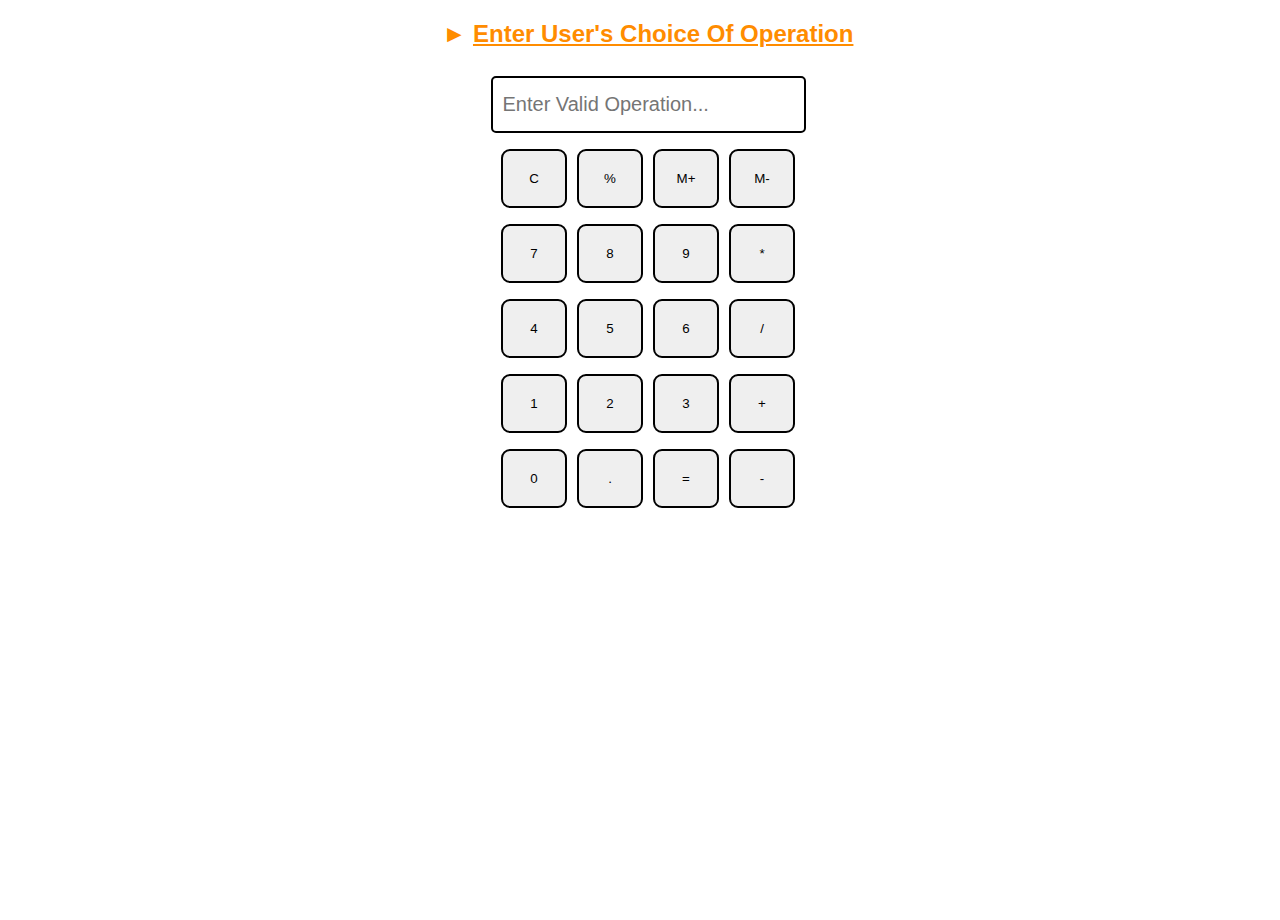
<file: 3-Caculator/index.html>
<!DOCTYPE html>
<html>

<head>
    <meta charset="utf-8">
    <meta name="viewport" content="width=device-width">
    <title>Responsive Calculator</title>
    <link rel="icon"
        href="https://encrypted-tbn0.gstatic.com/images?q=tbn:ANd9GcT-QZ_eHf5N-EsuwCsbaZTg4AGbnAzQQstYLg&usqp=CAU">
    <link href="styles.css" rel="stylesheet" type="text/css" />
    <link href="utils.css" rel="stylesheet" type="text/css" />
</head>

<body>
    <h2 class="text-center"><b> &#9658 <u> Enter User's Choice Of Operation </u> </b></h2>
    <div class="container flex flex-col items-center mx-auto m-w-20">
        <div class="row">
            <input class="input" type="text" placeholder="Enter Valid Operation..." />
        </div>
        <div class="row">
            <button class="button">C</button>
            <button class="button">%</button>
            <button class="button">M+</button>
            <button class="button">M-</button>
        </div>
        <div class="row">
            <button class="button">7</button>
            <button class="button">8</button>
            <button class="button">9</button>
            <button class="button">*</button>
        </div>
        <div class="row">
            <button class="button">4</button>
            <button class="button">5</button>
            <button class="button">6</button>
            <button class="button">/</button>
        </div>
        <div class="row">
            <button class="button">1</button>
            <button class="button">2</button>
            <button class="button">3</button>
            <button class="button">+</button>
        </div>
        <div class="row">
            <button class="button">0</button>
            <button class="button">.</button>
            <button class="button">=</button>
            <button class="button">-</button>
        </div>
    </div>
    <script src="script.js"></script>
</body>

</html>
</file>
<file: 3-Caculator/styles.css>
@import url('https://fonts.googleapis.com/css2?family=Roboto:wght@300&family=Ubuntu:wght@300&display=swap');

html,
body {
    height: 100%;
    width: 100%;
    font-family: 'Roboto', sans-serif;
    background-image: url('https://assets.isu.pub/document-structure/221121052614-8bfa75a7dbfc02e104b858d0f1db0cd7/v1/c910baac369a030bf09548ab196e96e6.jpeg');
    background-repeat: no-repeat;
}

h2 {
    color: darkorange;
    font-family: 'Gill Sans', 'Gill Sans MT', Calibri, 'Trebuchet MS', sans-serif;

}

.button {
    width: 66px;
    padding: 20px;
    margin: 0 3px;
    border: 2px solid black;
    border-radius: 9px;
    cursor: pointer;
}

.row {
    margin: 8px 0;
}

.row input {
    width: 291px;
    font-size: 20px;
    margin: auto;
    padding: 15px 10px;
    border: 2px solid black;
    border-radius: 5px;
}
</file>
<file: 3-Caculator/utils.css>
.text-center {
    text-align: center;
}


.mx-auto {
    margin: auto;
}

.flex {
    display: flex;
}

.flex-col {
    flex-direction: column;
}

.items-center {
    align-items: center;
}
</file>
